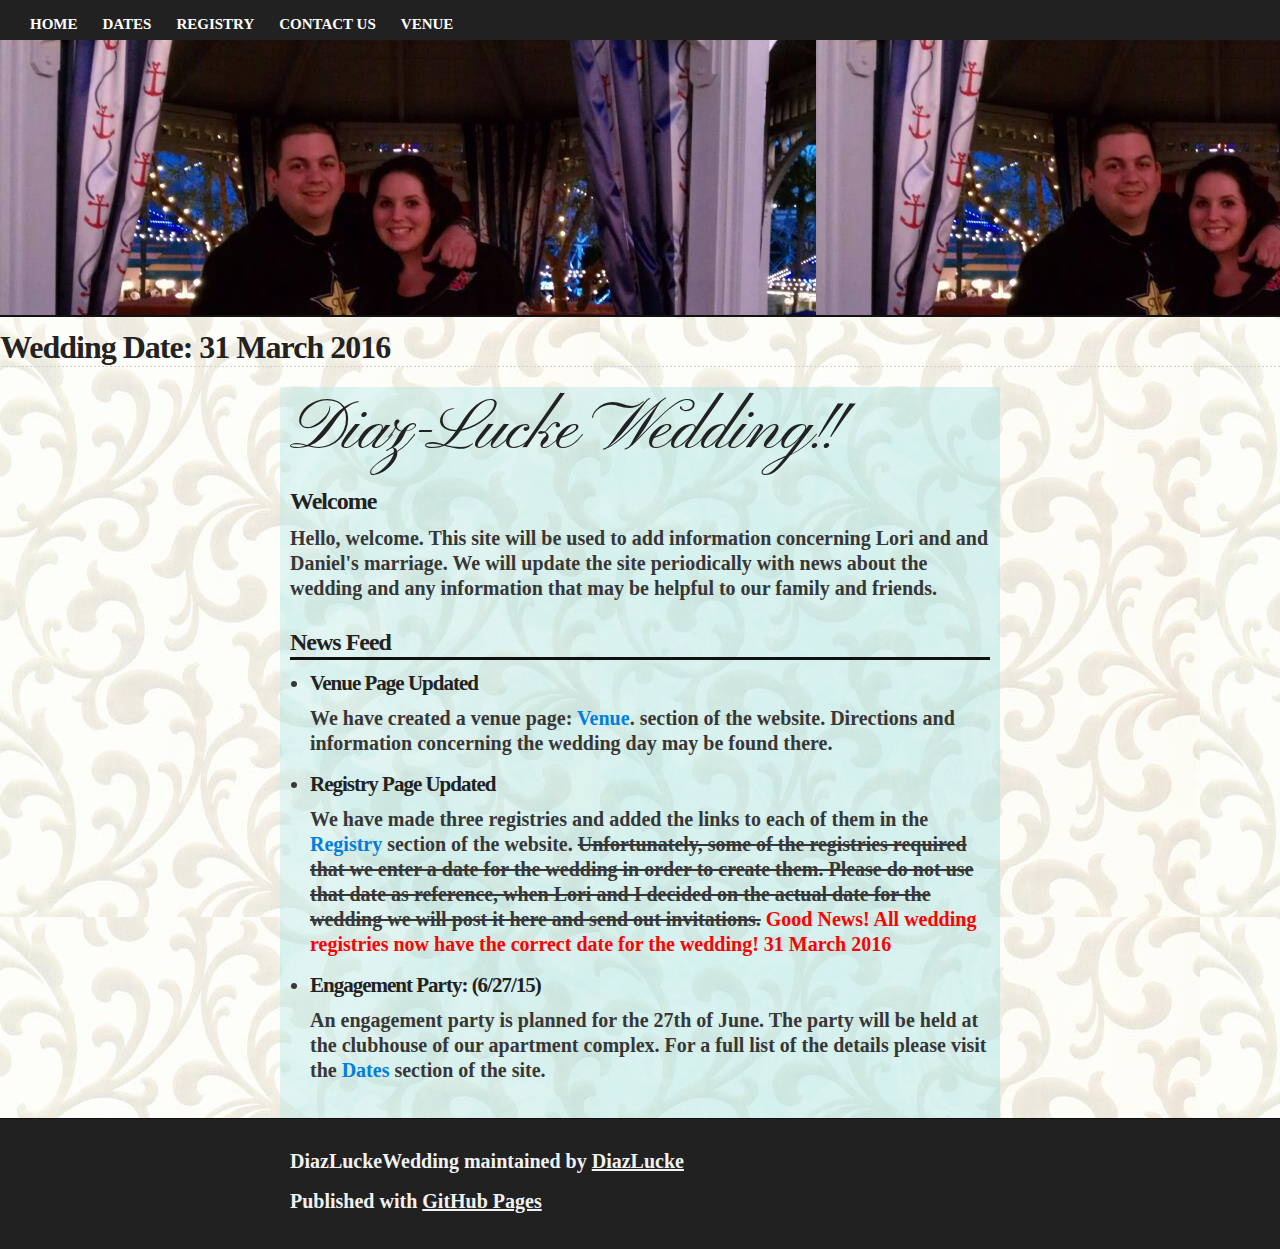
<file: index.html>
<!DOCTYPE html>
<html>

  <head>
    <meta charset='utf-8'>
    <meta http-equiv="X-UA-Compatible" content="chrome=1">
    <meta name="description" content="DiazLuckeWedding: ">

    <link rel="stylesheet" type="text/css" media="screen" href="stylesheets/stylesheet.css">

    <link href="http://fonts.googleapis.com/css?family=Great+Vibes" rel="stylesheet" type="text/css">
    <link href='http://fonts.googleapis.com/css?family=Petit+Formal+Script' rel='stylesheet' type='text/css'>
    <link href='http://fonts.googleapis.com/css?family=Pinyon+Script' rel='stylesheet' type='text/css'>
  
    <title>DiazLuckeWedding</title>
  </head>

  <body>
   
    <!--Navigation bar-->
    <div class="nav">
      <div class="container">
        <ul class="pull-left">
          <li><a href="http://diazlucke.github.io/DiazLuckeWedding">Home</a></li>
          <li><a href="http://diazlucke.github.io/DiazLuckeWedding/Dates">Dates</a></li>
          <li><a href="http://diazlucke.github.io/DiazLuckeWedding/Registry">Registry</a></li>
          <li><a href="http://diazlucke.github.io/DiazLuckeWedding/ContactUs">Contact Us</a></li>
          <li><a href="http://diazlucke.github.io/DiazLuckeWedding/Venue">Venue</a></li>
        </ul>
      </div>
    </div>



    <!-- HEADER -->
    <div id="header_wrap" class="outer">

    </div>




    <!-- MAIN CONTENT -->
    <div id="main_content_wrap" class="outer">
      <h2 id="Date">Wedding Date: 31 March 2016</h2>
      <section id="main_content" class="inner">
        
        <h1 id="project_title">Diaz-Lucke Wedding!!</h1>

        <h3><a id="welcome" class="anchor" href="#welcome" aria-hidden="true"><span class="octicon octicon-link"></span></a>Welcome</h3>



        <p>Hello, welcome. This site will be used to add information concerning Lori and and Daniel's marriage. We will update the site periodically with news about the wedding and any information that may be helpful to our family and friends.</p>

        <div id= "main_content" class="upcoming">
        <h3>News Feed</h3>

        <ul>

          <li>
          <h4>Venue Page Updated</h4>
          <p>We have created a venue page: <a href="http://diazlucke.github.io/DiazLuckeWedding/Venue">Venue</a>. section of the website. Directions and information concerning the wedding day may be found there.</p>  
          </li>

          <li>
          <h4>Registry Page Updated</h4>
          <p>We have made three registries and added the links to each of them in the <a href="http://diazlucke.github.io/DiazLuckeWedding/Registry">Registry</a> section of the website. <strike>Unfortunately, some of the registries required that we enter a date for the wedding in order to create them. Please do not use that date as reference, when Lori and I decided on the actual date for the wedding we will post it here and send out invitations.</strike> <font color="red">Good News! All wedding registries now have the correct date for the wedding! 31 March 2016</font></p>  
          </li>

          <li>  
          <h4>Engagement Party: (6/27/15)</h4>
          <p>An engagement party is planned for the   27th of June. The party will be held at the clubhouse of our apartment complex. For a full list of the details please visit the <a href="http://diazlucke.github.io/DiazLuckeWedding/Dates">Dates</a> section of the site.</p>
          </li>

      </ul>



        </div>
    </div>


  






    <!-- FOOTER  -->
    <div id="footer_wrap" class="outer">
      <footer class="inner">
        <p class="copyright">DiazLuckeWedding maintained by <a href="https://github.com/DiazLucke">DiazLucke</a></p>
        <p>Published with <a href="https://pages.github.com">GitHub Pages</a></p>
      </footer>
    </div>

    

  </body>
</html>
</file>
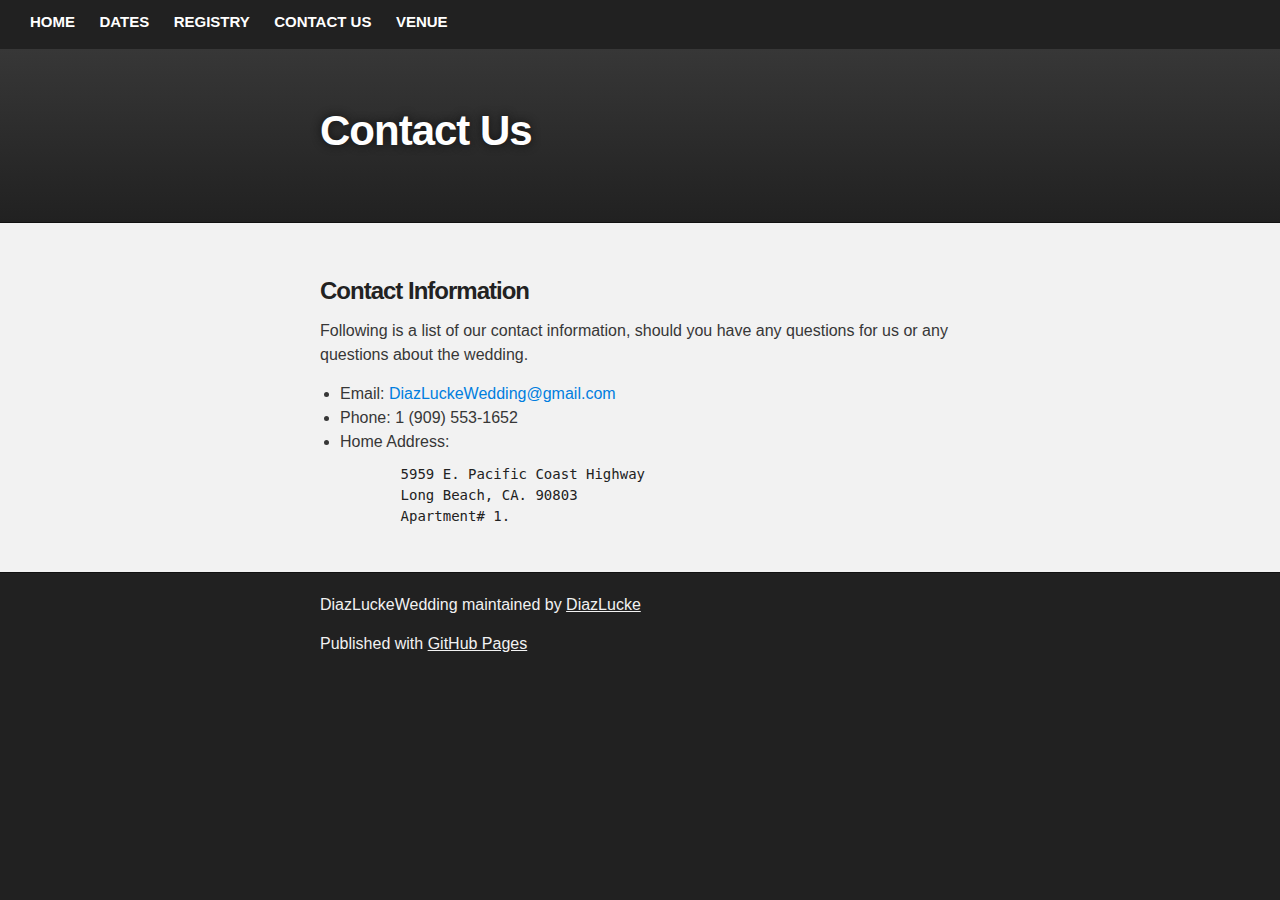
<file: ContactUs/index.html>
<!--Contact Us page-->
<!DOCTYPE html>
<html>

  <head>
    <meta charset='utf-8'>
    <meta http-equiv="X-UA-Compatible" content="chrome=1">
    <meta name="description" content="DiazLuckeWedding: ">

    <link rel="stylesheet" type="text/css" media="screen" href="stylesheets/stylesheet.css">

    <title>Contact Us</title>
  </head>

  <body>

    <!--Navigation bar-->
    <div class="nav">
      <div class="container">
        <ul class="pull-left">
          <li><a href="http://diazlucke.github.io/Wedding">Home</a></li>
          <li><a href="http://diazlucke.github.io/Wedding/Dates">Dates</a></li>
          <li><a href="http://diazlucke.github.io/Wedding/Registry">Registry</a></li>
          <li><a href="http://diazlucke.github.io/Wedding/ContactUs">Contact Us</a></li>
          <li><a href="http://diazlucke.github.io/Wedding/Venue">Venue</a></li>
        </ul>
      </div>
    </div>


        <!-- HEADER -->
    <div id="header_wrap" class="outer">
        <header class="inner">
         <!--
          <a id="forkme_banner" href="https://github.com/DiazLucke/DiazLuckeWedding">View on GitHub</a>
        -->
          <h1 id="project_title">Contact Us</h1>
          <h2 id="project_tagline"></h2>
<!--
            <section id="downloads">
              <a class="zip_download_link" href="https://github.com/DiazLucke/DiazLuckeWedding/zipball/master">Download this project as a .zip file</a>
              <a class="tar_download_link" href="https://github.com/DiazLucke/DiazLuckeWedding/tarball/master">Download this project as a tar.gz file</a>
            </section>
        </header>
    -->
    </div>

    <!-- MAIN CONTENT -->
    <div id="main_content_wrap" class="outer">
      <section id="main_content" class="inner">
        <h3>
<a id="welcome" class="anchor" href="#welcome" aria-hidden="true"><span class="octicon octicon-link"></span></a>Contact Information</h3>

<p>Following is a list of our contact information, should you have any questions for us or any questions about the wedding.</p>

<ul>
	<li>Email: <a href="mailto:DiazLuckeWedding@gmail.com">DiazLuckeWedding@gmail.com</a></li>
	<li>Phone: 1 (909) 553-1652</li>
	<li>Home Address:<pre>
      5959 E. Pacific Coast Highway
      Long Beach, CA. 90803
      Apartment# 1.</pre></li>
</ul>

    </div>
		</section>

    <!-- FOOTER  -->
    <div id="footer_wrap" class="outer">
      <footer class="inner">
        <p class="copyright">DiazLuckeWedding maintained by <a href="https://github.com/DiazLucke">DiazLucke</a></p>
        <p>Published with <a href="https://pages.github.com">GitHub Pages</a></p>
      </footer>
    </div>


   
  </body>
</html>
</file>
<file: stylesheets/stylesheet.css>
/*******************************************************************************
Slate Theme for GitHub Pages
by Jason Costello, @jsncostello
*******************************************************************************/

@import url(github-light.css);

/*******************************************************************************
MeyerWeb Reset
*******************************************************************************/

html, body, div, span, applet, object, iframe,
h1, h2, h3, h4, h5, h6, p, blockquote, pre,
a, abbr, acronym, address, big, cite, code,
del, dfn, em, img, ins, kbd, q, s, samp,
small, strike, strong, sub, sup, tt, var,
b, u, i, center,
dl, dt, dd, ol, ul, li,
fieldset, form, label, legend,
table, caption, tbody, tfoot, thead, tr, th, td,
article, aside, canvas, details, embed,
figure, figcaption, footer, header, hgroup,
menu, nav, output, ruby, section, summary,
time, mark, audio, video {
  margin: 0;
  padding: 0;
  border: 0;
  font: inherit;
  vertical-align: baseline;
}

/* HTML5 display-role reset for older browsers */
article, aside, details, figcaption, figure,
footer, header, hgroup, menu, nav, section {
  display: block;
}

ol, ul {
  list-style: none;
}

table {
  border-collapse: collapse;
  border-spacing: 0;
}

/*******************************************************************************
Theme Styles
*******************************************************************************/

body {
  box-sizing: border-box;
  color:#373737;
  background: #212121;
  font-size: 20px;
  /*font-family: 'Myriad Pro', Calibri, Helvetica, Arial, sans-serif;*/
  font-family: "Times New Roman", Times, serif;
  line-height: 1.25;
  -webkit-font-smoothing: antialiased;
}

h1, h2, h3, h4, h5, h6 {
  margin: 10px 0;
  font-weight: 900;
  color:#222222;
  /*font-family: 'Lucida Grande', 'Calibri', Helvetica, Arial, sans-serif;*/
  font-family: "Times New Roman", Times, serif;
  letter-spacing: -1px;
}

h1 {
  font-size: 36px;
  font-weight: 700;
}

h2 {
  padding-bottom: 10px;
  font-size: 32px;
  background: url('../images/bg_hr.png') repeat-x bottom;
}

h3 {
  font-size: 24px;
}

h4 {
  font-size: 21px;
}

h5 {
  font-size: 18px;
}

h6 {
  font-size: 16px;
}

p {
  margin: 10px 0 15px 0;
  font-weight:bold;
}

footer p {
  color: #f2f2f2;
}

a {
  text-decoration: none;
  color: #007edf;
  text-shadow: none;

  transition: color 0.5s ease;
  transition: text-shadow 0.5s ease;
  -webkit-transition: color 0.5s ease;
  -webkit-transition: text-shadow 0.5s ease;
  -moz-transition: color 0.5s ease;
  -moz-transition: text-shadow 0.5s ease;
  -o-transition: color 0.5s ease;
  -o-transition: text-shadow 0.5s ease;
  -ms-transition: color 0.5s ease;
  -ms-transition: text-shadow 0.5s ease;
}

a:hover, a:focus {text-decoration: underline;}

footer a {
  color: #F2F2F2;
  text-decoration: underline;
}

em {
  font-style: italic;
}

strong {
  font-weight: bold;
}

img {
  position: relative;
  margin: 0 auto;
  max-width: 739px;
  padding: 5px;
  margin: 10px 0 10px 0;
  border: 1px solid #ebebeb;

  box-shadow: 0 0 5px #ebebeb;
  -webkit-box-shadow: 0 0 5px #ebebeb;
  -moz-box-shadow: 0 0 5px #ebebeb;
  -o-box-shadow: 0 0 5px #ebebeb;
  -ms-box-shadow: 0 0 5px #ebebeb;
}

p img {
  display: inline;
  margin: 0;
  padding: 0;
  vertical-align: middle;
  text-align: center;
  border: none;
}

pre, code {
  width: 100%;
  color: #222;
  background-color: #fff;

  font-family: Monaco, "Bitstream Vera Sans Mono", "Lucida Console", Terminal, monospace;
  font-size: 14px;

  border-radius: 2px;
  -moz-border-radius: 2px;
  -webkit-border-radius: 2px;
}

pre {
  width: 100%;
  padding: 10px;
  box-shadow: 0 0 10px rgba(0,0,0,.1);
  overflow: auto;
}

code {
  padding: 3px;
  margin: 0 3px;
  box-shadow: 0 0 10px rgba(0,0,0,.1);
}

pre code {
  display: block;
  box-shadow: none;
}

blockquote {
  color: #666;
  margin-bottom: 20px;
  padding: 0 0 0 20px;
  border-left: 3px solid #bbb;
}


ul, ol, dl {
  margin-bottom: 15px
}

ul {
  list-style-position: inside;
  list-style: disc;
  padding-left: 20px;
}

ol {
  list-style-position: inside;
  list-style: decimal;
  padding-left: 20px;
}

dl dt {
  font-weight: bold;
}

dl dd {
  padding-left: 20px;
  font-style: italic;
}

dl p {
  padding-left: 20px;
  font-style: italic;
}

hr {
  height: 1px;
  margin-bottom: 5px;
  border: none;
  background: url('../images/bg_hr.png') repeat-x center;
}

table {
  border: 1px solid #373737;
  margin-bottom: 20px;
  text-align: left;
 }

th {
  font-family: 'Lucida Grande', 'Helvetica Neue', Helvetica, Arial, sans-serif;
  padding: 10px;
  background: #373737;
  color: #fff;
 }

td {
  padding: 10px;
  border: 1px solid #373737;
 }

form {
  background: #f2f2f2;
  padding: 20px;
}

/*******************************************************************************
Full-Width Styles
*******************************************************************************/

.outer {
  width: 100%;
}

.inner {
  position: relative;
  max-width: 700px;
  padding: 20px 10px;
  margin: 0 auto;
  background-image:url('../images/blue2.png');
}

.nav {
  margin-top: 10px;
  margin-bottom: 5px;
}

.nav li {
  display: inline;
}

.nav ul {
  display: inline;
}

.nav a {
  color: #fff;
  font-size: 15px;
  font-weight: bold;
  padding: 14px 10px;
  text-transform: uppercase;
}

#forkme_banner {
  display: block;
  position: absolute;
  top:0;
  right: 10px;
  z-index: 10;
  padding: 10px 50px 10px 10px;
  color: #fff;
  background: url('../images/blacktocat.png') #0090ff no-repeat 95% 50%;
  font-weight: 700;
  box-shadow: 0 0 10px rgba(0,0,0,.5);
  border-bottom-left-radius: 2px;
  border-bottom-right-radius: 2px;
}

#header_wrap {
  background: #212121;
  background: -moz-linear-gradient(top, #373737, #212121);
  background: -webkit-linear-gradient(top, #373737, #212121);
  background: -ms-linear-gradient(top, #373737, #212121);
  background: -o-linear-gradient(top, #373737, #212121);
  background: linear-gradient(top, #373737, #212121);
  background-image:url('../images/us2.jpg');
  padding-bottom:275px;
}

#header_wrap h1 {
  padding-top: 50px;
}

#header_wrap .inner {
  padding: 50px 10px 30px 10px;
  top:65px;
  color:#222222;
}

#project_title {
  margin: 0;
  color:#222222;
  font-size: 70px;
  font-weight: 100;
  /*background-color: #FFFFFF;*/
  /*text-shadow: #111 0px 0px 10px;*/

  /*font-family: 'Bilbo Swash Caps', Cursive;*/
  /*font: 400 100px/1.3 'Arizonia', Helvetica, sans-serif;*/
  /*font: 400 130px/0.8 'Cookie', Helvetica, sans-serif, Cursive;*/
  /*font-family:cursive;*/
  /*font-family: 'Petit Formal Script', cursive;*/
  font-family: 'Pinyon Script', cursive;
}

#project_tagline {
  color: #fff;
  font-size: 24px;
  font-weight: 300;
  background: none;
  text-shadow: #111 0px 0px 10px;
}

#downloads {
  position: absolute;
  width: 210px;
  z-index: 10;
  bottom: -40px;
  right: 0;
  height: 70px;
  background: url('../images/icon_download.png') no-repeat 0% 90%;
}

.zip_download_link {
  display: block;
  float: right;
  width: 90px;
  height:70px;
  text-indent: -5000px;
  overflow: hidden;
  background: url(../images/sprite_download.png) no-repeat bottom left;
}

.tar_download_link {
  display: block;
  float: right;
  width: 90px;
  height:70px;
  text-indent: -5000px;
  overflow: hidden;
  background: url(../images/sprite_download.png) no-repeat bottom right;
  margin-left: 10px;
}

.zip_download_link:hover {
  background: url(../images/sprite_download.png) no-repeat top left;
}

.tar_download_link:hover {
  background: url(../images/sprite_download.png) no-repeat top right;
}

#main_content_wrap {
  /*background: #C0C0C0 ;*/ /*grey background*/
  background: #F0F0F0 ; /*white background*/
  border-top: 2px solid #111;
  border-bottom: 1px solid #111;
  background-image:url('../images/fancy.jpg');
}


#main_content {
  padding-top: 1px;
}

#main_content_wrap .upcoming h3{
  color: #212121;
  border-bottom: 3px solid #111;
} 

#Date h2{
  color: #f2f2f2;
  padding-left: 8px;
}

#footer_wrap .inner{
  background: #212121;
}


#footer_wrap {
  background: #212121;
}




/*******************************************************************************
Small Device Styles
*******************************************************************************/

@media screen and (max-width: 480px) {
  body {
    font-size:14px;
  }

  #downloads {
    display: none;
  }

  .inner {
    min-width: 320px;
    max-width: 480px;
  }

  #project_title {
  font-size: 32px;
  text-shadow: none;
  font-family: 'Bilbo Swash Caps', Cursive;
  }

  h1 {
    font-size: 28px;
  }

  h2 {
    font-size: 24px;
  }

  h3 {
    font-size: 21px;
  }

  h4 {
    font-size: 18px;
  }

  h5 {
    font-size: 14px;
  }

  h6 {
    font-size: 12px;
  }

  code, pre {
    min-width: 320px;
    max-width: 480px;
    font-size: 11px;
  }

}
</file>
<file: ContactUs/stylesheets/stylesheet.css>
/*******************************************************************************
Slate Theme for GitHub Pages
by Jason Costello, @jsncostello
*******************************************************************************/

@import url(github-light.css);

/*******************************************************************************
MeyerWeb Reset
*******************************************************************************/

html, body, div, span, applet, object, iframe,
h1, h2, h3, h4, h5, h6, p, blockquote, pre,
a, abbr, acronym, address, big, cite, code,
del, dfn, em, img, ins, kbd, q, s, samp,
small, strike, strong, sub, sup, tt, var,
b, u, i, center,
dl, dt, dd, ol, ul, li,
fieldset, form, label, legend,
table, caption, tbody, tfoot, thead, tr, th, td,
article, aside, canvas, details, embed,
figure, figcaption, footer, header, hgroup,
menu, nav, output, ruby, section, summary,
time, mark, audio, video {
  margin: 0;
  padding: 0;
  border: 0;
  font: inherit;
  vertical-align: baseline;
}

/* HTML5 display-role reset for older browsers */
article, aside, details, figcaption, figure,
footer, header, hgroup, menu, nav, section {
  display: block;
}

ol, ul {
  list-style: none;
}

table {
  border-collapse: collapse;
  border-spacing: 0;
}

/*******************************************************************************
Theme Styles
*******************************************************************************/

body {
  box-sizing: border-box;
  color:#373737;
  background: #212121;
  font-size: 16px;
  font-family: 'Myriad Pro', Calibri, Helvetica, Arial, sans-serif;
  line-height: 1.5;
  -webkit-font-smoothing: antialiased;
}

h1, h2, h3, h4, h5, h6 {
  margin: 10px 0;
  font-weight: 700;
  color:#222222;
  font-family: 'Lucida Grande', 'Calibri', Helvetica, Arial, sans-serif;
  letter-spacing: -1px;
}

h1 {
  font-size: 36px;
  font-weight: 700;
}

h2 {
  padding-bottom: 10px;
  font-size: 32px;
  background: url('../images/bg_hr.png') repeat-x bottom;
}

h3 {
  font-size: 24px;
}

h4 {
  font-size: 21px;
}

h5 {
  font-size: 18px;
}

h6 {
  font-size: 16px;
}

p {
  margin: 0px 0 15px 0;
}

footer p {
  color: #f2f2f2;
}

a {
  text-decoration: none;
  color: #007edf;
  text-shadow: none;

  transition: color 0.5s ease;
  transition: text-shadow 0.5s ease;
  -webkit-transition: color 0.5s ease;
  -webkit-transition: text-shadow 0.5s ease;
  -moz-transition: color 0.5s ease;
  -moz-transition: text-shadow 0.5s ease;
  -o-transition: color 0.5s ease;
  -o-transition: text-shadow 0.5s ease;
  -ms-transition: color 0.5s ease;
  -ms-transition: text-shadow 0.5s ease;
}

a:hover, a:focus {text-decoration: underline;}

footer a {
  color: #F2F2F2;
  text-decoration: underline;
}

em {
  font-style: italic;
}

strong {
  font-weight: bold;
}

img {
  position: relative;
  margin: 0 auto;
  max-width: 739px;
  padding: 5px;
  margin: 10px 0 10px 0;
  border: 1px solid #ebebeb;

  box-shadow: 0 0 5px #ebebeb;
  -webkit-box-shadow: 0 0 5px #ebebeb;
  -moz-box-shadow: 0 0 5px #ebebeb;
  -o-box-shadow: 0 0 5px #ebebeb;
  -ms-box-shadow: 0 0 5px #ebebeb;
}

p img {
  display: inline;
  margin: 0;
  padding: 0;
  vertical-align: middle;
  text-align: center;
  border: none;
}

pre, code {
  width: 100%;
  color: #222;
  background-color: #fff;

  font-family: Monaco, "Bitstream Vera Sans Mono", "Lucida Console", Terminal, monospace;
  font-size: 14px;

  border-radius: 2px;
  -moz-border-radius: 2px;
  -webkit-border-radius: 2px;
}

pre {
  width: 100%;
  padding: 10px;
  overflow: auto;
  background: #f2f2f2;
}

code {
  padding: 3px;
  margin: 0 3px;
  box-shadow: 0 0 10px rgba(0,0,0,.1);
}

pre code {
  display: block;
  box-shadow: none;
}

blockquote {
  color: #666;
  margin-bottom: 20px;
  padding: 0 0 0 20px;
  border-left: 3px solid #bbb;
}


ul, ol, dl {
  margin-bottom: 15px
}

ul {
  list-style-position: inside;
  list-style: disc;
  padding-left: 20px;
}

ol {
  list-style-position: inside;
  list-style: decimal;
  padding-left: 20px;
}

dl dt {
  font-weight: bold;
}

dl dd {
  padding-left: 20px;
  font-style: italic;
}

dl p {
  padding-left: 20px;
  font-style: italic;
}

hr {
  height: 1px;
  margin-bottom: 5px;
  border: none;
  background: url('../images/bg_hr.png') repeat-x center;
}

table {
  border: 1px solid #373737;
  margin-bottom: 20px;
  text-align: left;
 }

th {
  font-family: 'Lucida Grande', 'Helvetica Neue', Helvetica, Arial, sans-serif;
  padding: 10px;
  background: #373737;
  color: #fff;
 }

td {
  padding: 10px;
  border: 1px solid #373737;
 }

form {
  background: #f2f2f2;
  padding: 20px;
}

/*******************************************************************************
Full-Width Styles
*******************************************************************************/

.outer {
  width: 100%;
}

.inner {
  position: relative;
  max-width: 640px;
  padding: 20px 10px;
  margin: 0 auto;
}

.nav {
  margin-top: 10px;
  margin-bottom: 5px;
}

.nav li {
  display: inline;
}

.nav a {
  color: #fff;
  font-size: 15px;
  font-weight: bold;
  padding: 14px 10px;
  text-transform: uppercase;
}

#forkme_banner {
  display: block;
  position: absolute;
  top:0;
  right: 10px;
  z-index: 10;
  padding: 10px 50px 10px 10px;
  color: #fff;
  background: url('../images/blacktocat.png') #0090ff no-repeat 95% 50%;
  font-weight: 700;
  box-shadow: 0 0 10px rgba(0,0,0,.5);
  border-bottom-left-radius: 2px;
  border-bottom-right-radius: 2px;
}

#header_wrap {
  background: #212121;
  background: -moz-linear-gradient(top, #373737, #212121);
  background: -webkit-linear-gradient(top, #373737, #212121);
  background: -ms-linear-gradient(top, #373737, #212121);
  background: -o-linear-gradient(top, #373737, #212121);
  background: linear-gradient(top, #373737, #212121);
}

#header_wrap .inner {
  padding: 50px 10px 30px 10px;
}

#project_title {
  margin: 0;
  color: #fff;
  font-size: 42px;
  font-weight: 700;
  text-shadow: #111 0px 0px 10px;
}

#project_tagline {
  color: #fff;
  font-size: 24px;
  font-weight: 300;
  background: none;
  text-shadow: #111 0px 0px 10px;
}

#downloads {
  position: absolute;
  width: 210px;
  z-index: 10;
  bottom: -40px;
  right: 0;
  height: 70px;
  background: url('../images/icon_download.png') no-repeat 0% 90%;
}

.zip_download_link {
  display: block;
  float: right;
  width: 90px;
  height:70px;
  text-indent: -5000px;
  overflow: hidden;
  background: url(../images/sprite_download.png) no-repeat bottom left;
}

.tar_download_link {
  display: block;
  float: right;
  width: 90px;
  height:70px;
  text-indent: -5000px;
  overflow: hidden;
  background: url(../images/sprite_download.png) no-repeat bottom right;
  margin-left: 10px;
}

.zip_download_link:hover {
  background: url(../images/sprite_download.png) no-repeat top left;
}

.tar_download_link:hover {
  background: url(../images/sprite_download.png) no-repeat top right;
}

#main_content_wrap {
  background: #f2f2f2;
  border-top: 1px solid #111;
  border-bottom: 1px solid #111;
}

#main_content {
  padding-top: 40px;
}

#footer_wrap {
  background: #212121;
}



/*******************************************************************************
Small Device Styles
*******************************************************************************/

@media screen and (max-width: 480px) {
  body {
    font-size:14px;
  }

  #downloads {
    display: none;
  }

  .inner {
    min-width: 320px;
    max-width: 480px;
  }

  #project_title {
  font-size: 32px;
  }

  h1 {
    font-size: 28px;
  }

  h2 {
    font-size: 24px;
  }

  h3 {
    font-size: 21px;
  }

  h4 {
    font-size: 18px;
  }

  h5 {
    font-size: 14px;
  }

  h6 {
    font-size: 12px;
  }

  code, pre {
    min-width: 320px;
    max-width: 480px;
    font-size: 11px;
  }

}
</file>
